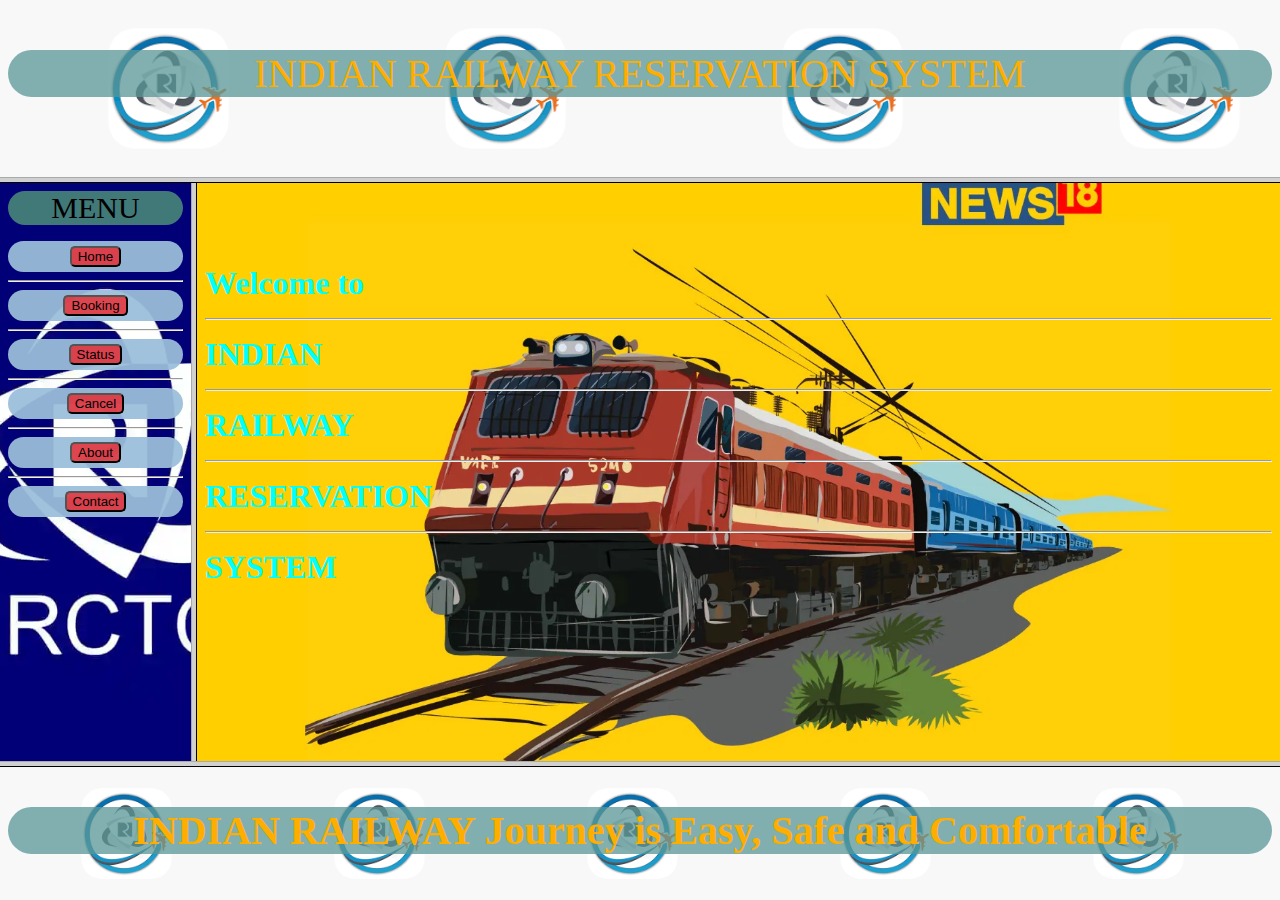
<file: index.html>
<html>
  <head>
    <title>IRRS Home</title>
    <link rel="icon" href="Css/home.jpg">
  </head>
<frameset rows="20%,*,15%">
<frame src="Top.html" name="top">
<frameset cols="15%,*">
<frame src="Links.html" name="left">
<frame src="Home.html" name="mid">
</frameset>
<frame src="Down.html" name="down">
</frameset>
</html>
</file>
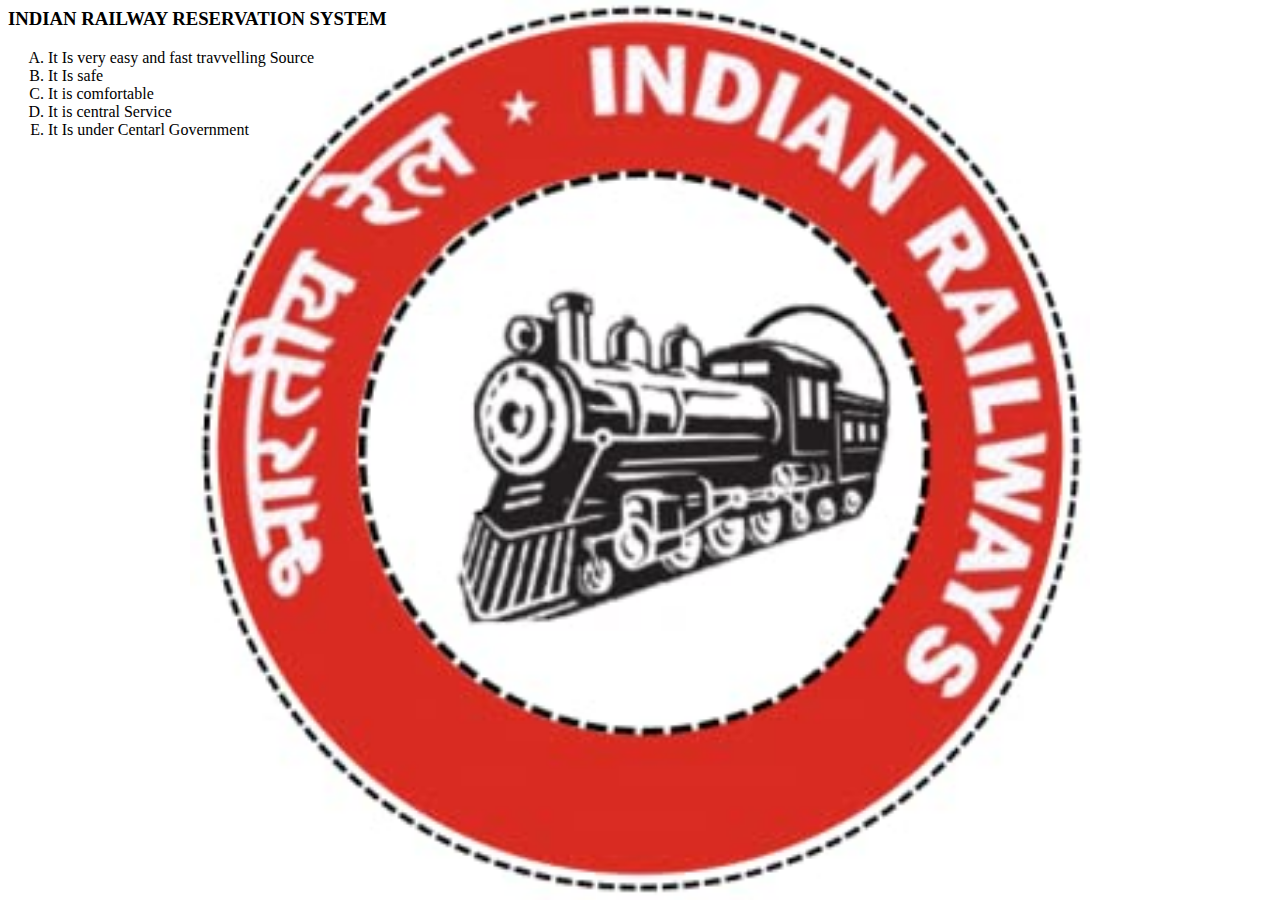
<file: About.html>
<html>
<head>
    <link rel="stylesheet" href="Css/About.css">
    <title>Home</title></head>
<body id="abd">
<h3>INDIAN RAILWAY RESERVATION SYSTEM</h3>
<pre id="con">
</pre>
<ol type="A">
    <li>It Is very easy and fast travvelling Source </li>
    <li>It Is safe </li>
    <li>It is comfortable </li>
    <li>It is central Service </li>
    <li>It Is under Centarl Government</li>
</ol>
</body>
</html>
</file>
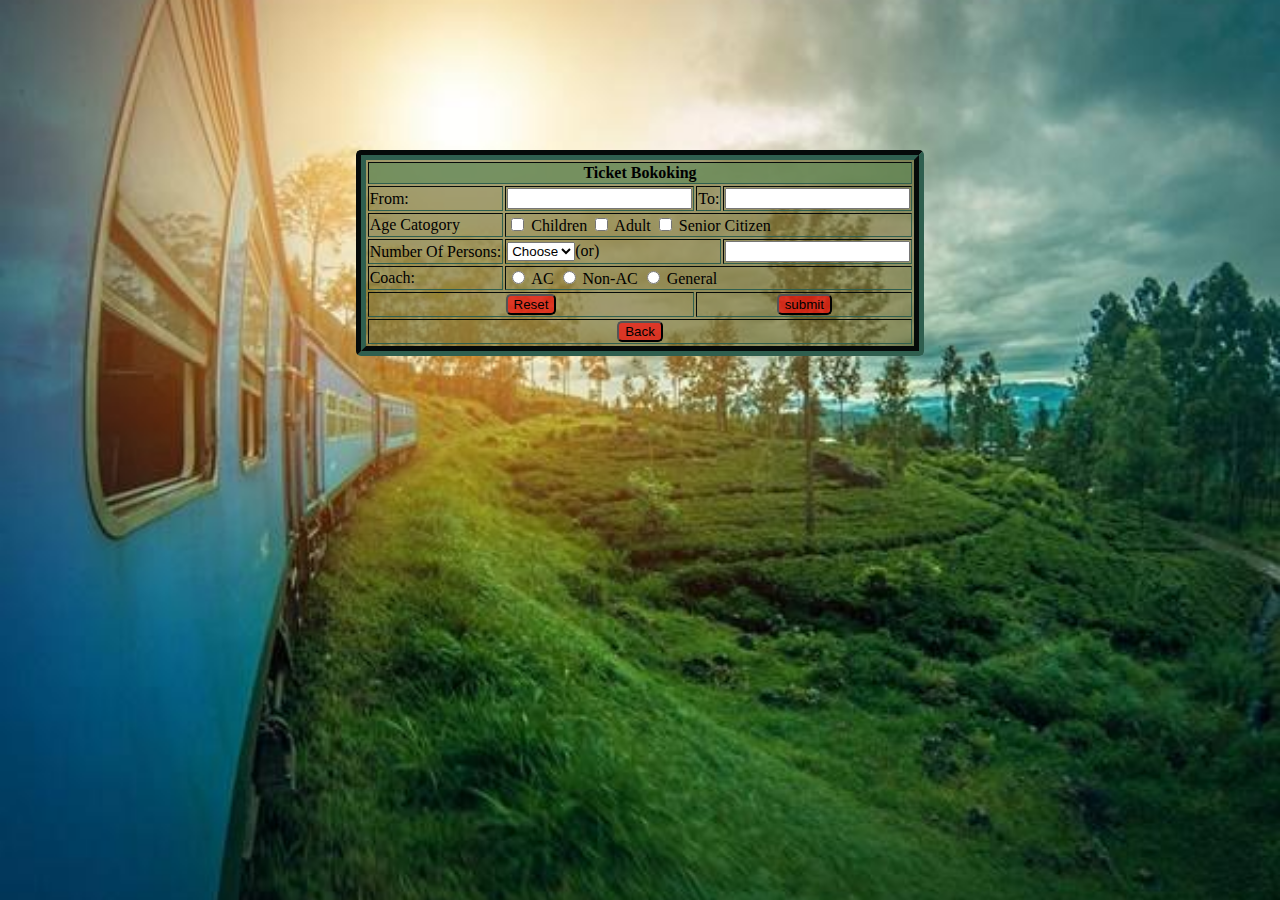
<file: Booking.html>
<html>
<head>
    <link rel="stylesheet" href="Css/Booking.css">
    <title> Booking</title></head>
<body id="bbd"><div id="bktbd">
<table id="bktb" border="10" align="center">
    <form action="Progress.html">
<tr id="htr1">
<th colspan="4" align="centre" >Ticket Bokoking</th>
</tr>
<tr>
<td colspan="1">From:</td>
<td colspan="1"><input type="text" name="from" required></td>
<td colspan="1">To:</td>
<td colspan="1"><input type="text" name="to" required></td>
</tr>

<tr>
<td colspan="1"> Age Catogory</td>
<td colspan="3">  <input type="checkbox" name="Child"> Children <input type="checkbox" name="Adult"> Adult   <input type="checkbox" name="old"> Senior Citizen</td>
</tr>
<tr>
<td colspan="1">Number Of Persons:</td>
<td colspan="2"><select><option>Choose</option>
<option>1</option>
<option>2</option>
<option>3</option>
<option>4</option>
<option>5</option>
</select>(or)</td>
<td colspan="1"><input type="text"  size="20"name="nop" ></td>
</tr>
<tr>
<td colspan="1">Coach:</td>
<td colspan="3"> <input type="radio"  name="coach"> AC  <input type="radio"  name="coach"> Non-AC  <input type="radio"  name="coach">  General</td>
</tr>
<tr>
<td colspan="2" align="center"><input type="reset" id="hb" value="Reset"></td>
<td colspan="2" align="center"><input type="submit" id="hb" value="submit"></td>
</tr>
<tr></form>
    <td colspan="4" align="center"><a href="Home.html" target="mid"><button id="hb">Back</button></a></td>

</tr>
</table></div>
</body>
</html>
</file>
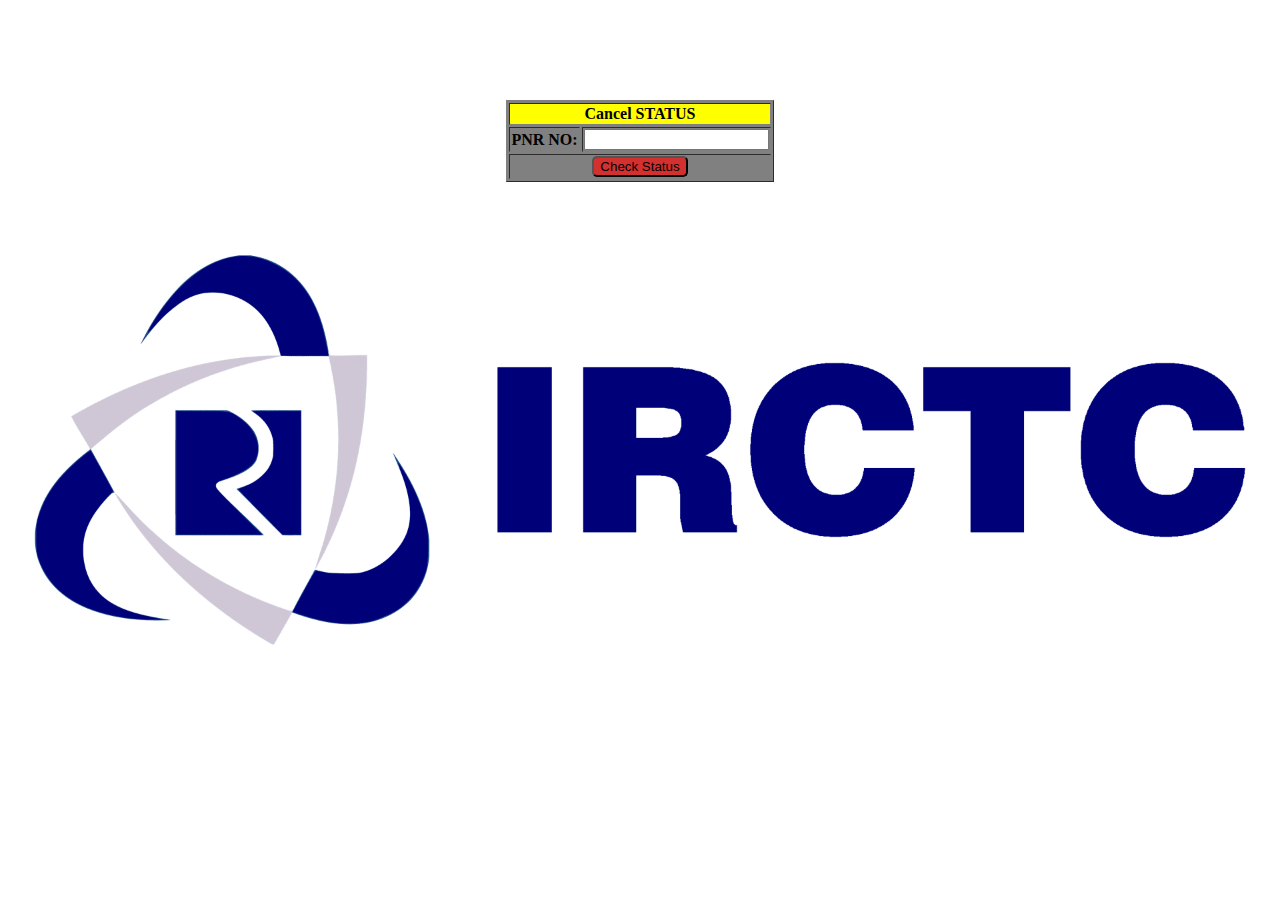
<file: Cancel.html>
<html>
<head>
    <link rel="stylesheet" href="Css/Cancel.css">
    <title> Status</title></head>
<body id="clbd">
<table border="1" align="center" bgcolor="grey">
<form action="Progress.html">
<tr bgcolor="yellow" ><th colspan="4" align="centre">Cancel STATUS</th></tr>
<tr>
<th colspan="2" align="centre">PNR NO:</th>
<td colspan="1"><input type="text" name="to"></td>
</tr>
<tr><td align="center" colspan="4">
    <input type="submit" value="Check Status" id="hb" ></td></tr>
    </form>
</table>
</body>
</html>
</file>
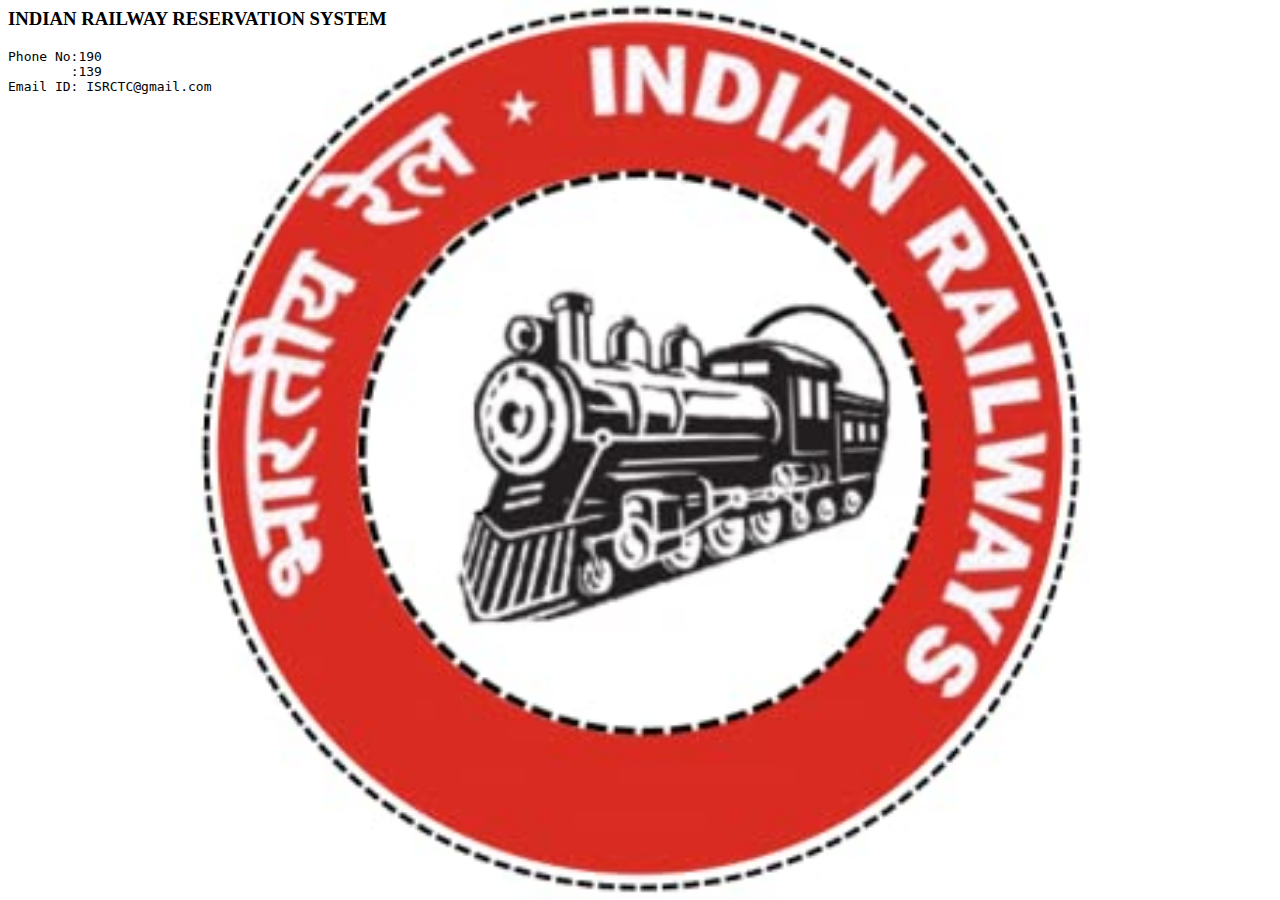
<file: Contact.html>
<html>
<head>
	<link rel="stylesheet" href="Css/Contact.css">
	<title>Home</title></head>
<body id="cbdy">
<h3>INDIAN RAILWAY RESERVATION SYSTEM</h3>
<pre>
Phone No:190
	:139
Email ID: ISRCTC@gmail.com
</pre>
</body>
</html>
</file>
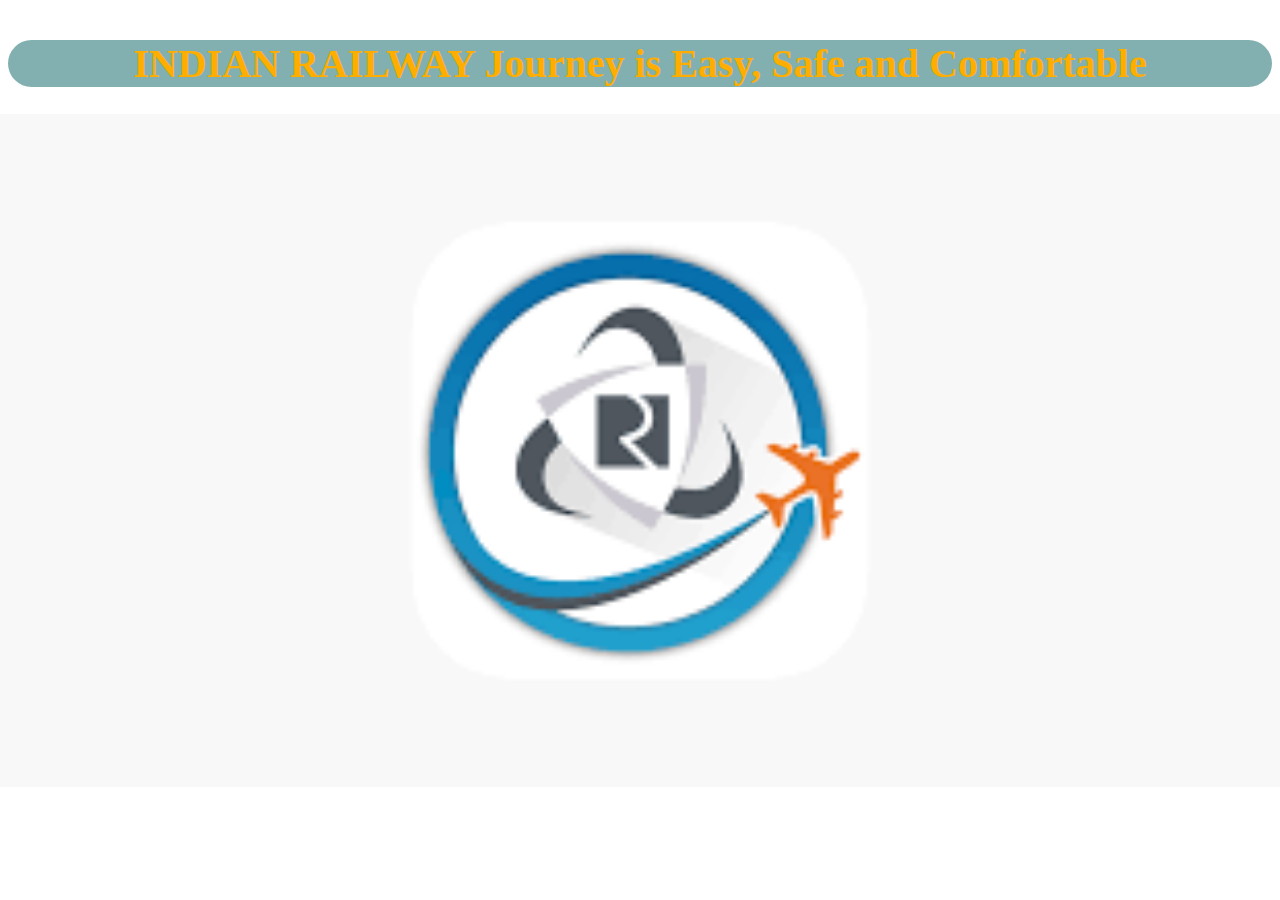
<file: Down.html>
<html>
<head>
    <link rel="stylesheet" href="Css/Down.css">
    <title>Down</title></head>
<body id="dby">
<h1 id="tn">INDIAN RAILWAY Journey is Easy, Safe and Comfortable</h1>
</body>
</html>
</file>
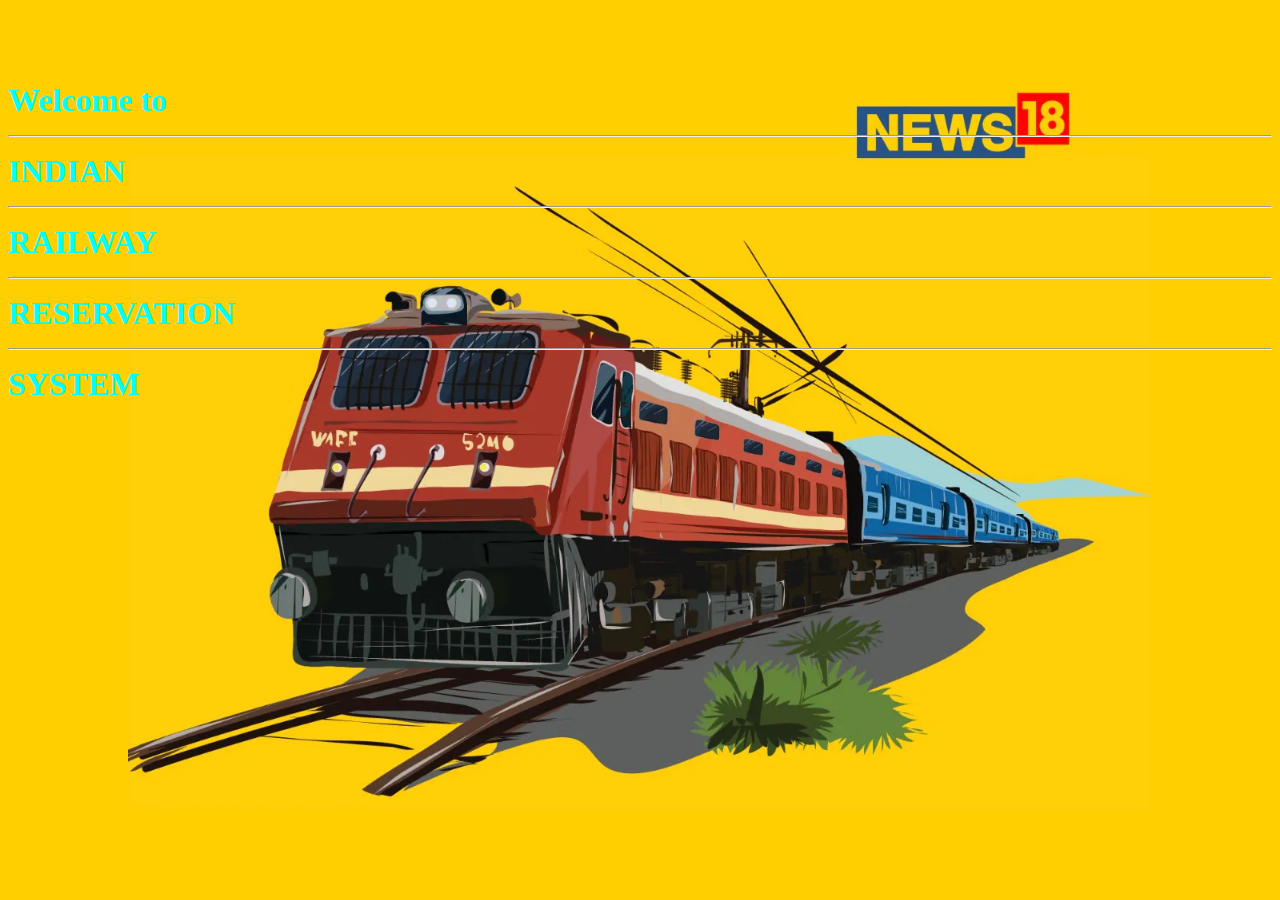
<file: Home.html>
<html>
<head>
    <link rel="stylesheet" href="Css/Home.css">
    <title>Home</title></head>
<body id="hmbd">
<h1 align="justify"><font color="cyan"><br><br>Welcome to <hr>INDIAN<br><hr> RAILWAY<br><hr> RESERVATION<br><hr> SYSTEM</h1>
</body>
</html>
</file>
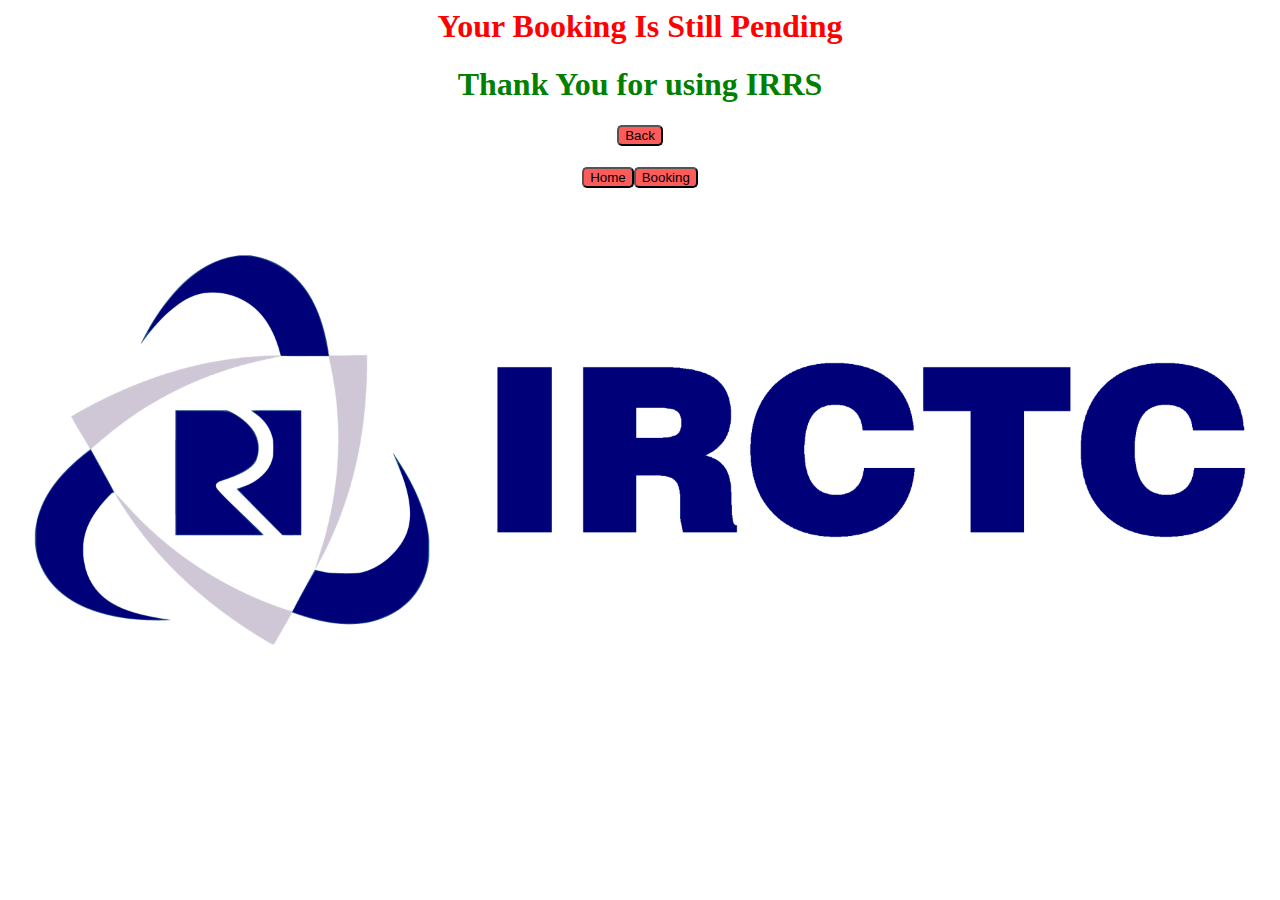
<file: Progress.html>
<html>
<head>
    <link rel="stylesheet" href="Css/Progress.css">
    <title>Progress</title></head>
<body id="pgbdy">
<h1 align="center"><font color="red">Your Booking Is Still Pending</font></h1>
<h1 align="center"><font color="green">Thank You for using IRRS </font></h1>
<h1 align="center"><a href="Status.html" target="mid" ><button id="hb">Back</button></a></h1>
<h1 align="center"><a href="Home.html" target="mid" ><button id="hb">Home</button></a><a href="Booking.html" target="mid" ><button id="hb">Booking</button></a></h1>
</body>
</html>
</file>
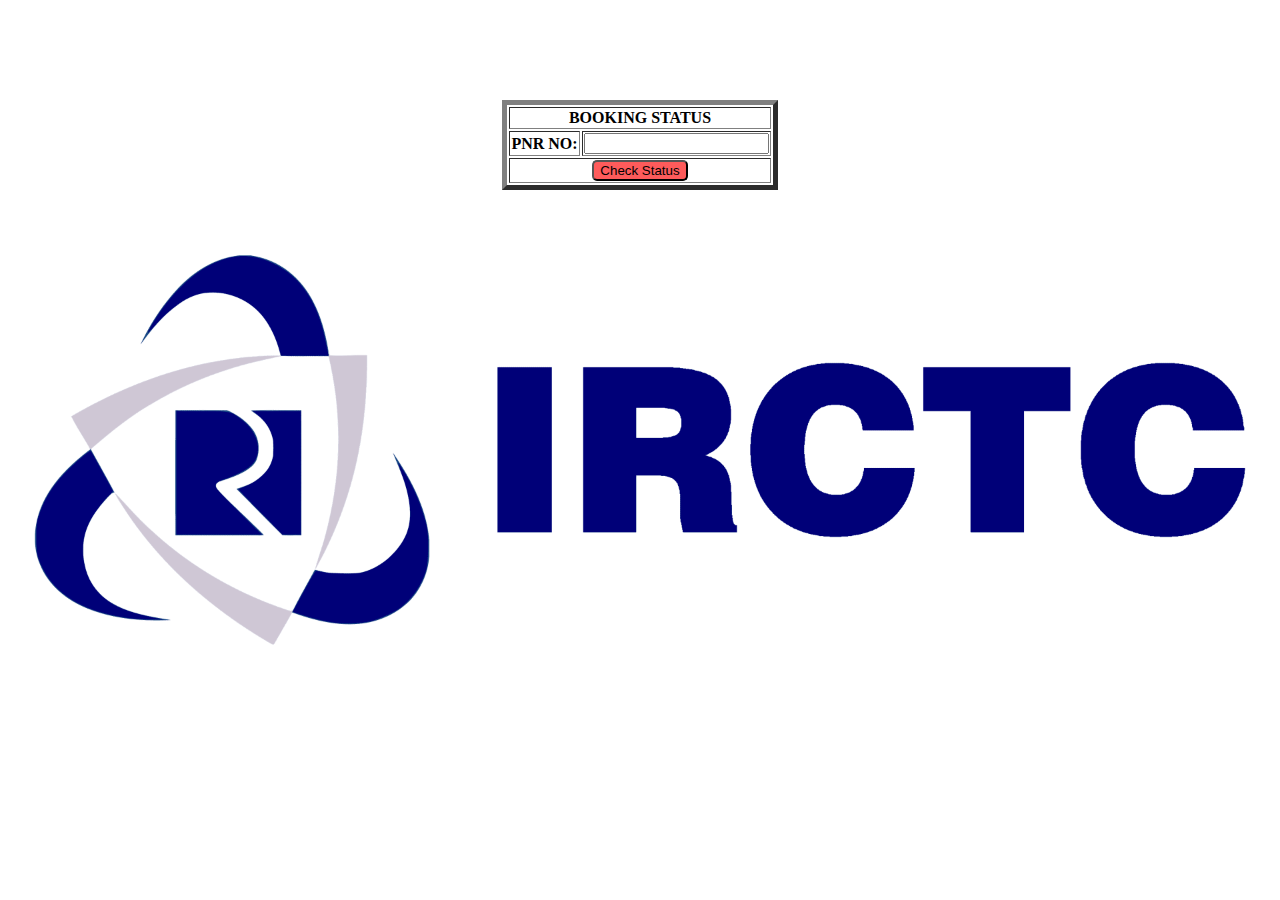
<file: Status.html>
<html>
<head>
    <link rel="stylesheet" href="Css/Status.css">
     <title> Status</title></head>
<body id="stbd"><form action="Progress.html">
<table id="sttb" border="5" align="center" >
<tr id="sttr1" >
    <th colspan="4" align="centre">BOOKING STATUS</th>
</tr>
<tr>
<th colspan="2" align="center">PNR NO:</th>
<td colspan="1"><input type="text" name="to"></td>
</tr>
<tr><td align="center" colspan="4">
    <input type="submit" value="Check Status" id="hb" ></td></tr>
</table>
</form>
</body>
</html>
</file>
<file: Css/About.css>
#abd{
    background-image: url('Trainlogo.jpg');
    background-position: center;
    background-size: contain;
    background-repeat: no-repeat;
}
</file>
<file: Css/Booking.css>
#bbd{
   
    background-image: url('loc.jpg');
    background-position: center;
    background-size:cover;
}
#bktb{
    border-color: rgb(47, 95, 79);
     border: 2;
     border-style:groove;
     border-radius: 5px;
     color: rgb(0, 0, 0);
     margin-top:  150px;
     background-color: rgba(110, 106, 47, 0.644);
  }
  #htr1{
    background-color: rgba(92, 138, 88, 0.63);
 }
 #hb{
    
    border-radius: 5px;
    background-color: rgba(253, 7, 7, 0.664);
    color: rgb(0, 0, 0);
 }
 #hb:hover{
    border-radius: 30px;
    cursor: pointer;
    color: rgb(20, 16, 201);
    background-color: rgb(187, 84, 24);
    min-width: 10%;
    min-height: 5%;
    text-transform: uppercase;
 }
</file>
<file: Css/Cancel.css>
#clbd{
    background-image: url('home.jpg');
    background-position: center;
    background-repeat: no-repeat;
    background-size: contain; 
    margin-top: 100px;
 }
 #hb{
    
    border-radius: 5px;
    background-color: rgba(253, 7, 7, 0.664);
    color: rgb(0, 0, 0);
 }
 #hb:hover{
    border-radius: 30px;
    cursor: pointer;
    color: rgb(20, 16, 201);
    background-color: rgb(187, 84, 24);
    min-width: 10%;
    min-height: 5%;
    text-transform: uppercase;
 }
</file>
<file: Css/Contact.css>
#cbdy{
    background-image: url('Trainlogo.jpg');
    background-position: center;
    background-size: contain;
    background-repeat: no-repeat;
}
</file>
<file: Css/Down.css>
#tn{
    margin-top: 40px;
    border-radius: 100px ;
    text-align: center;
    font-size: 40px;
    color: rgb(255, 174, 0);
    background-color:rgba(89, 150, 150, 0.753);
}
#tn:hover{
    background-color:rgba(19, 204, 204, 0.753);
    color: rgb(218, 20, 6);
    font-size: 40px;
    font-family:cursive;
    cursor: pointer;
}

#dby{
    background-image: url('images.png');
    background-position: left;
    background-size:contain;
    background-repeat:repeat-x;
}
</file>
<file: Css/Home.css>
#hmbd{
    background-image: url('train.jpg');
    background-position: center;
    background-size:cover;
 }
</file>
<file: Css/Progress.css>
#pgbdy{
    background-image: url('home.jpg');
    background-position: center;
    background-repeat: no-repeat;
    background-size: contain;  
 }
 #hb{
    
    border-radius: 5px;
    background-color: rgba(253, 7, 7, 0.664);
    color: rgb(0, 0, 0);
 }
 #hb:hover{
    border-radius: 30px;
    cursor: pointer;
    color: rgb(20, 16, 201);
    background-color: rgb(187, 84, 24);
    min-width: 10%;
    min-height: 5%;
    text-transform: uppercase;
 }
</file>
<file: Css/Status.css>
#stbd{
    background-image: url('home.jpg');
    background-position: center;
    background-repeat: no-repeat;
    background-size: contain; 
    margin-top: 100px;
 }
 #hb{
    
    border-radius: 5px;
    background-color: rgba(253, 7, 7, 0.664);
    color: rgb(0, 0, 0);
 }
 #hb:hover{
    border-radius: 30px;
    cursor: pointer;
    color: rgb(20, 16, 201);
    background-color: rgb(187, 84, 24);
    min-width: 10%;
    min-height: 5%;
    text-transform: uppercase;
 }
</file>
